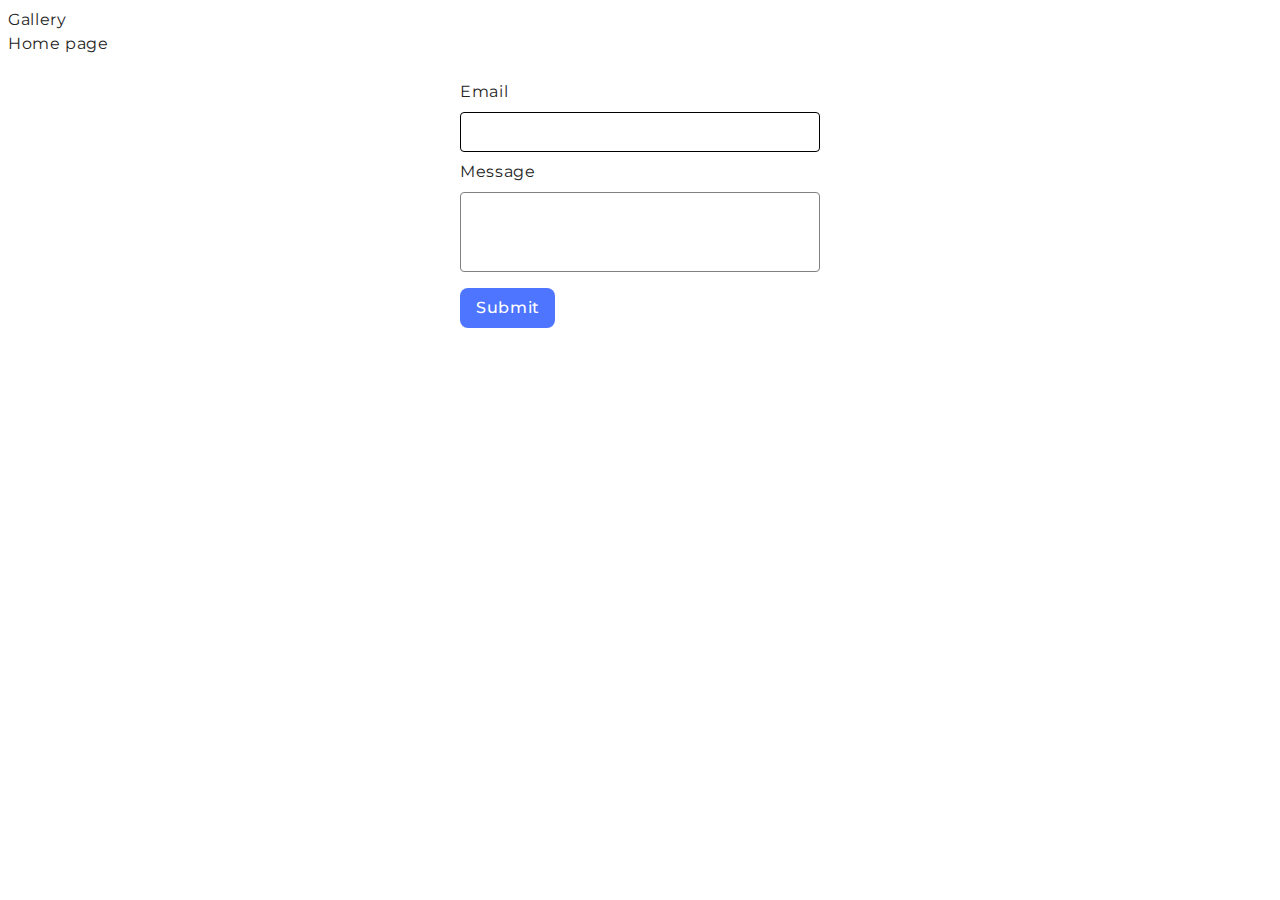
<file: src/02-form.html>
<!DOCTYPE html>
<html lang="en">
  <head>
    <meta charset="UTF-8" />
    <meta name="viewport" content="width=device-width, initial-scale=1.0" />
    <title>Form</title>

    <link rel="preconnect" href="https://fonts.googleapis.com" />
    <link rel="preconnect" href="https://fonts.gstatic.com" crossorigin />
    <link
      href="https://fonts.googleapis.com/css2?family=Montserrat:wght@400;500;600&display=swap"
      rel="stylesheet"
    />
    <link rel="stylesheet" href="./css/styles.css" />
  </head>
  <body>
    <ul>
      <li><a href="./01-gallery.html">Gallery</a></li>
      <li><a href="./index.html">Home page</a></li>
    </ul>

    <form class="feedback-form" autocomplete="off">
      <label>
        Email
        <input type="email" name="email" autofocus />
      </label>
      <label>
        Message
        <textarea name="message" rows="8"></textarea>
      </label>
      <button type="submit">Submit</button>
    </form>

    <script type="module" src="./js/02-form.js"></script>
  </body>
</html>
</file>
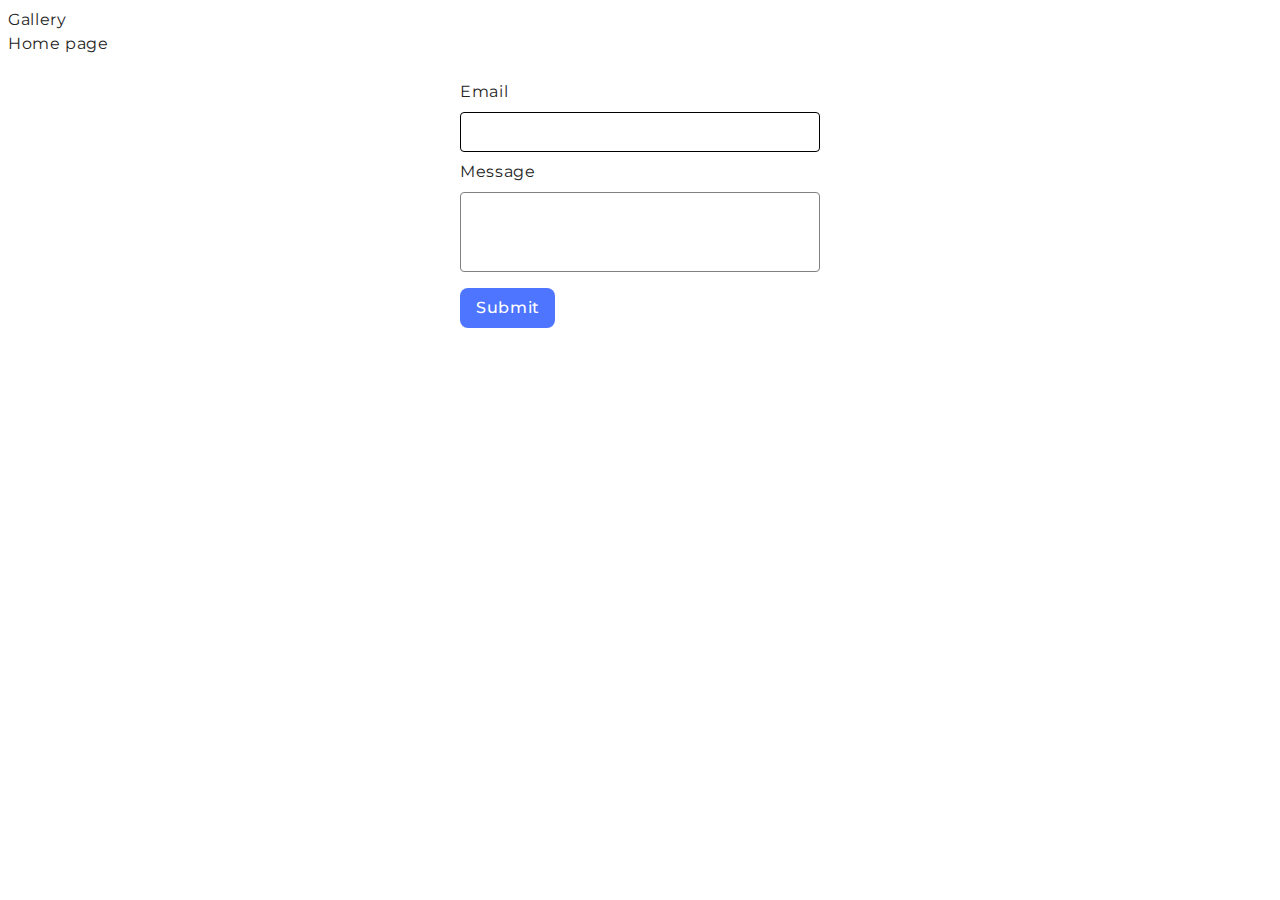
<file: src/2-form.html>
<!DOCTYPE html>
<html lang="en">
  <head>
    <meta charset="UTF-8" />
    <meta name="viewport" content="width=device-width, initial-scale=1.0" />
    <title>Form</title>

    <link rel="preconnect" href="https://fonts.googleapis.com" />
    <link rel="preconnect" href="https://fonts.gstatic.com" crossorigin />
    <link
      href="https://fonts.googleapis.com/css2?family=Montserrat:wght@400;500;600&display=swap"
      rel="stylesheet"
    />
    <link rel="stylesheet" href="./css/styles.css" />
  </head>
  <body>
    <ul>
      <li><a href="./1-gallery.html">Gallery</a></li>
      <li><a href="./index.html">Home page</a></li>
    </ul>

    <form class="feedback-form" autocomplete="off">
      <label>
        Email
        <input type="email" name="email" autofocus />
      </label>
      <label>
        Message
        <textarea name="message" rows="8"></textarea>
      </label>
      <button type="submit">Submit</button>
    </form>

    <script type="module" src="./js/2-form.js"></script>
  </body>
</html>
</file>
<file: src/css/styles.css>
/**
  |============================
  | include css partials with
  | default @import url()
  |============================
*/
@import url('./reset.css');
@import url('./1-gallery.css');
@import url('./2-form.css');

:root {
  font-family: 'Montserrat', Inter, Avenir, Helvetica, Arial, sans-serif;
  font-size: 16px;
  line-height: 24px;
  font-weight: 400;
  line-height: 1.5;
  letter-spacing: 0.04em;

  color: #242424;
  background-color: rgba(255, 255, 255, 0.87);

  font-synthesis: none;
  text-rendering: optimizeLegibility;
  -webkit-font-smoothing: antialiased;
  -moz-osx-font-smoothing: grayscale;
  -webkit-text-size-adjust: 100%;
}
</file>
